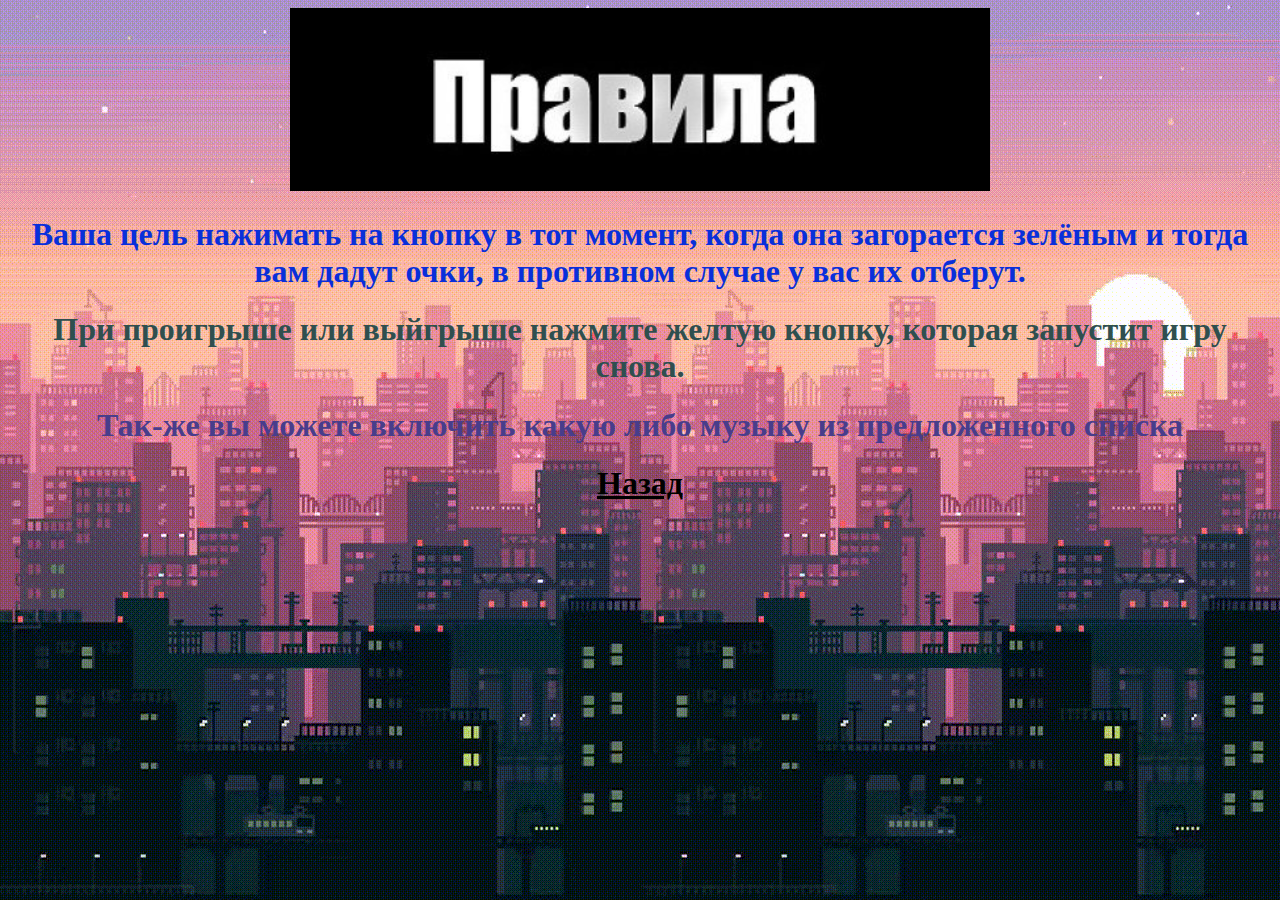
<file: index4.html>
<!DOCTYPE html>
<html lang="en">
<head>
    <meta charset="UTF-8">
    <meta http-equiv="X-UA-Compatible" content="IE=edge">
    <meta name="viewport" content="width=device-width, initial-scale=1.0">
    <link rel="stylesheet" href="css/style4.css">
    <title>Rules</title>
</head>
<body align="center">
    <img src="img/rules.jpg" alt="" width="700px">
    <h1 id="t1">Ваша цель нажимать на кнопку в тот момент, когда она загорается зелёным и тогда вам дадут очки, в противном случае у вас их отберут.</h1>
    <h1 id="t2">При проигрыше или выйгрыше нажмите желтую кнопку, которая запустит игру снова.</h1>
    <h1 id="t3">Так-же вы можете включить какую либо музыку из предложенного списка</h1>
    <a href="index.html"><h1>Назад</h1></a>
</body>
</html>
</file>
<file: css/style4.css>
#t1{
    color: rgb(9, 47, 218);
}
#t2{
    color:darkslategrey;
}
#t3{
    color:darkslateblue;
}
a{
    color: black;
}
body{
    background-image: url('../img/backg4.gif');
}
</file>
